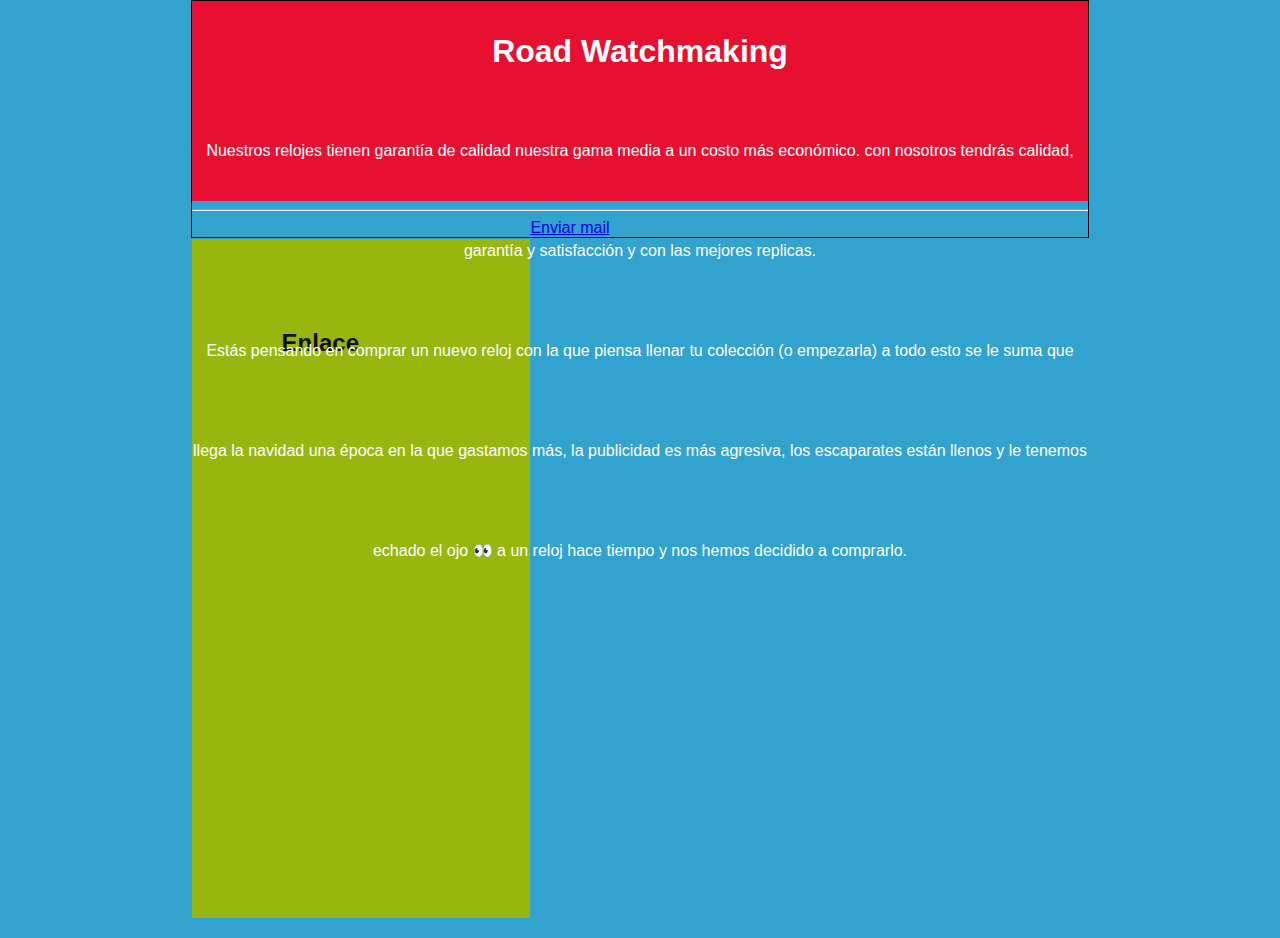
<file: enlaces.html>
<!DOCTYPE html>
<html lang="es">
<head>
    <meta charset="UTF-8">
    <meta name="viewport" content="width=device-width, initial-scale=1.0">
    <title>Enlace</title>
    <link rel="stylesheet" type="text/css" href="estilos.css"/>

</head>
<body>
<h1>Road Watchmaking</h1>
<P>Nuestros relojes tienen garantía de calidad nuestra gama media a un costo más económico.
con nosotros tendrás calidad, garantía y satisfacción y con las mejores replicas.
<br/>

Estás pensando en comprar un nuevo reloj con la que piensa llenar tu colección (o empezarla) a todo esto se le suma que llega la navidad una época 
en la que gastamos más, la publicidad es más agresiva, los escaparates están llenos y le tenemos echado el ojo 👀 a un reloj hace tiempo y nos 
hemos decidido a comprarlo.
  
</P>
<hr/>
<h2>Enlace</h2>
<a href="mailto:federiko_80@yahoo.es" title="Enviar correo a Federico Triana">Enviar mail</a>
</body>
</html>
</file>
<file: estilos.css>
body {background-color: rgb(50, 162, 206);
    font-family: Arial, Helvetica, sans-serif;


    width: 70%;
    margin: 0px auto;
    border: 1px solid rgb(3, 3, 3);
}



h1 ,h2,h3{
    color: rgb(15, 16, 16);
}
h1,p{
    background-color: rgb(232, 16, 48);
    height: 100px;
    width: 100%;
    margin: 0px;
    text-align: center;
    line-height: 100px;
    color: white;
    
}
.select{
    background-color: rgb(3, 29, 125);
}
form{
    background-color: blue;
}
h2,h3,select,img{
    float: left;
    width: calc(20% - 20px);
    background-color: rgb(153, 181, 16);
    min-height: 500px ;
    padding:10%;
}
</file>
